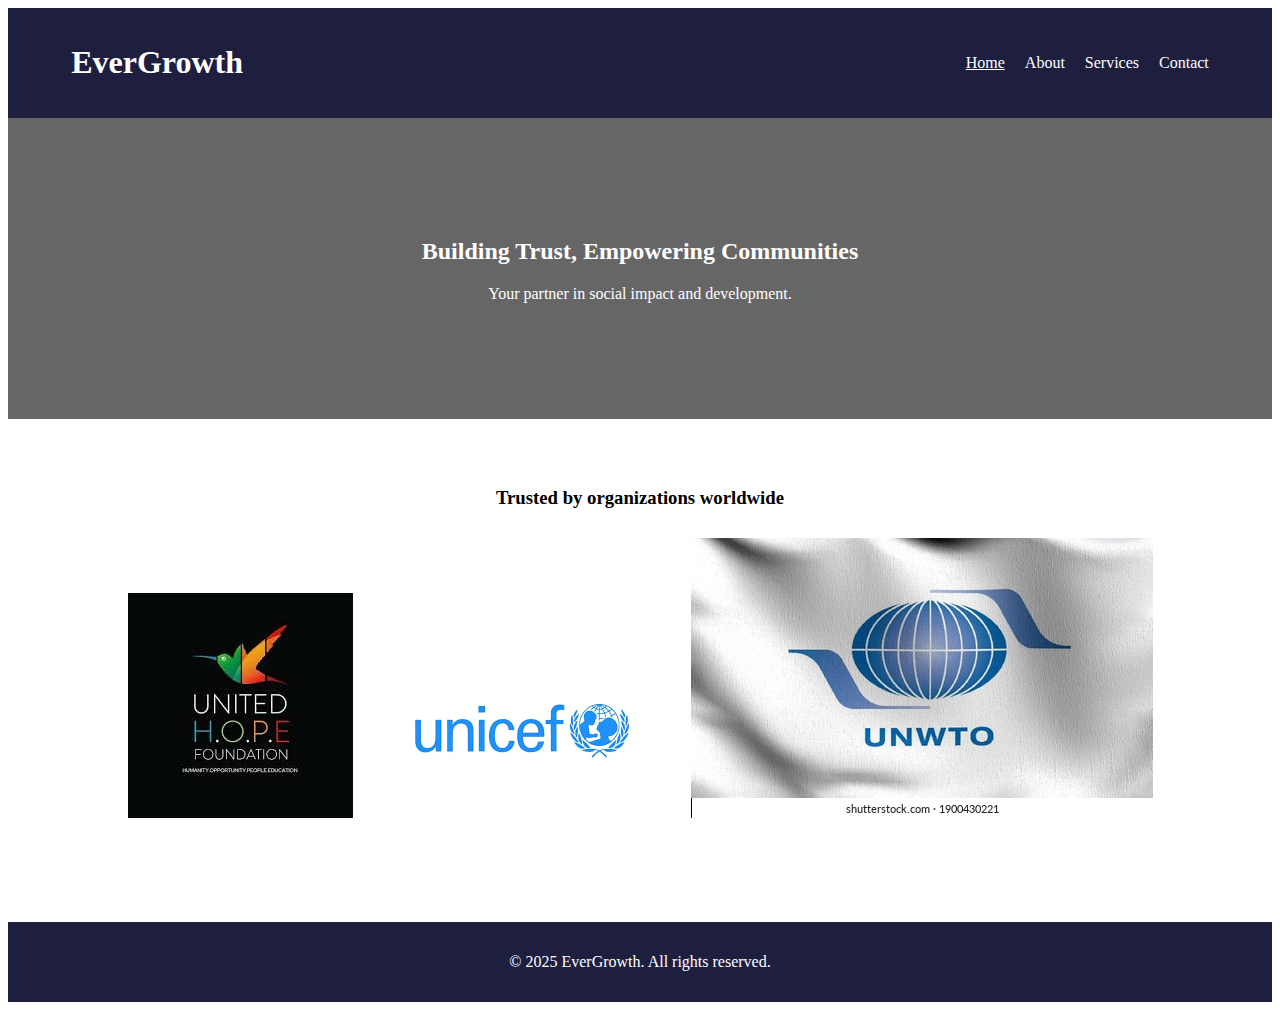
<file: index.html>
<!DOCTYPE html>
<html lang="en">
<head>
  <meta charset="UTF-8">
  <meta name="viewport" content="width=device-width, initial-scale=1.0">
  <title>EverGrowth | Home</title>
  <link rel="stylesheet" href="style.css">
</head>
<body>
  <header>
    <div class="container nav">
      <h1 class="logo">EverGrowth</h1>
      <nav>
        <ul>
          <li><a href="index.html" class="active">Home</a></li>
          <li><a href="about.html">About</a></li>
          <li><a href="services.html">Services</a></li>
          <li><a href="contact.html">Contact</a></li>
        </ul>
      </nav>
    </div>
  </header>

  <section class="hero">
    <div class="hero-content">
      <h2>Building Trust, Empowering Communities</h2>
      <p>Your partner in social impact and development.</p>
    </div>
  </section>

  <section class="clients">
    <h3>Trusted by organizations worldwide</h3>
    <div class="client-logos">
      <img src="images.png" alt="image">
      <img src="images (1).png" alt="image">
      <img src="aa.png" alt="image">
    </div>
  </section>

  <footer>
    <p>© 2025 EverGrowth. All rights reserved.</p>
  </footer>
  <script src="script.js"></script>
</body>
</html>
</file>
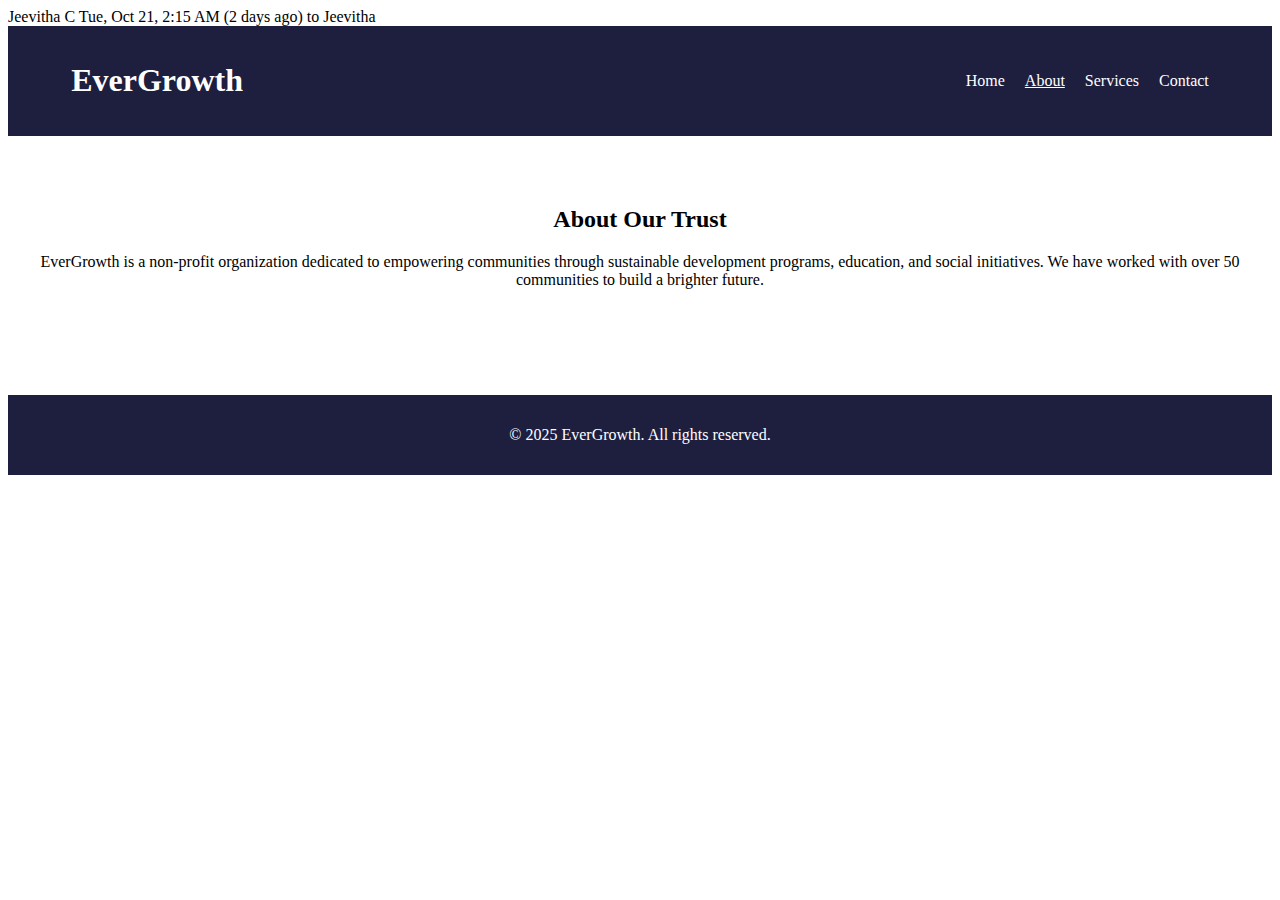
<file: about.html>
Jeevitha C <jeevithacbsccse25@rvu.edu.in>
Tue, Oct 21, 2:15 AM (2 days ago)
to Jeevitha

<!DOCTYPE html>
<html lang="en">
<head>
  <meta charset="UTF-8">
  <meta name="viewport" content="width=device-width, initial-scale=1.0">
  <title>EverGrowth | About</title>
  <link rel="stylesheet" href="style.css">
</head>
<body>
  <header>
    <div class="container nav">
      <h1 class="logo">EverGrowth</h1>
      <nav>
        <ul>
          <li><a href="index.html">Home</a></li>
          <li><a href="about.html" class="active">About</a></li>
          <li><a href="services.html">Services</a></li>
          <li><a href="contact.html">Contact</a></li>
        </ul>
      </nav>
    </div>
  </header>

  <section class="about">
    <h2>About Our Trust</h2>
    <p>EverGrowth is a non-profit organization dedicated to empowering communities through sustainable development programs, education, and social initiatives. We have worked with over 50 communities to build a brighter future.</p>
  </section>

  <footer>
    <p>© 2025 EverGrowth. All rights reserved.</p>
  </footer>
</body>
</html>
</file>
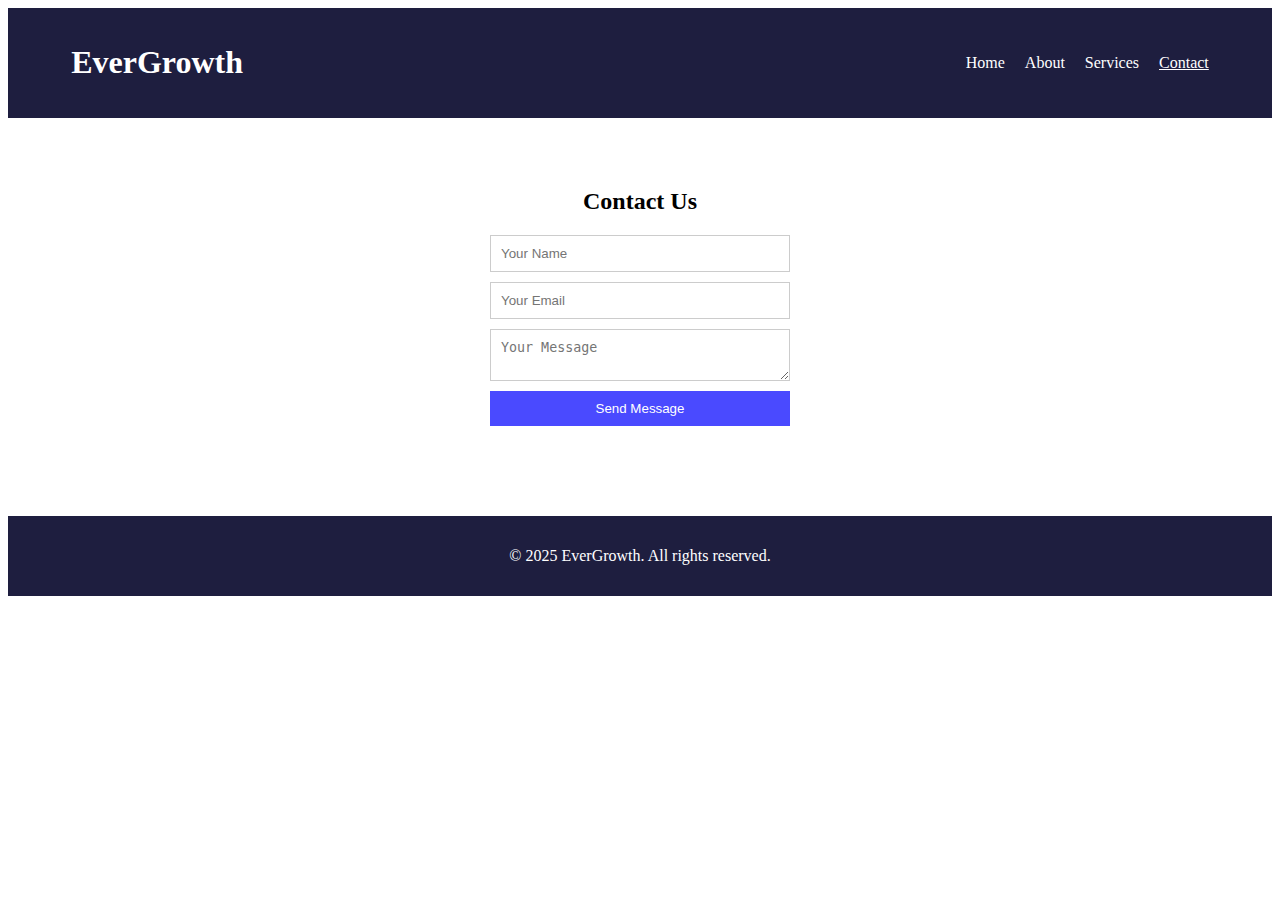
<file: contact.html>
<!DOCTYPE html>
<html lang="en">
<head>
  <meta charset="UTF-8">
  <meta name="viewport" content="width=device-width, initial-scale=1.0">
  <title>EverGrowth | Contact</title>
  <link rel="stylesheet" href="style.css">
</head>
<body>
  <header>
    <div class="container nav">
      <h1 class="logo">EverGrowth</h1>
      <nav>
        <ul>
          <li><a href="index.html">Home</a></li>
          <li><a href="about.html">About</a></li>
          <li><a href="services.html">Services</a></li>
          <li><a href="contact.html" class="active">Contact</a></li>
        </ul>
      </nav>
    </div>
  </header>

  <section class="contact">
    <h2>Contact Us</h2>
    <form id="contactForm">
      <input type="text" placeholder="Your Name" required>
      <input type="email" placeholder="Your Email" required>
      <textarea placeholder="Your Message" required></textarea>
      <button type="submit" class="btn">Send Message</button>
    </form>
  </section>

  <footer>
    <p>© 2025 EverGrowth. All rights reserved.</p>
  </footer>
  <script src="script.js"></script>
</body>
</html>
</file>
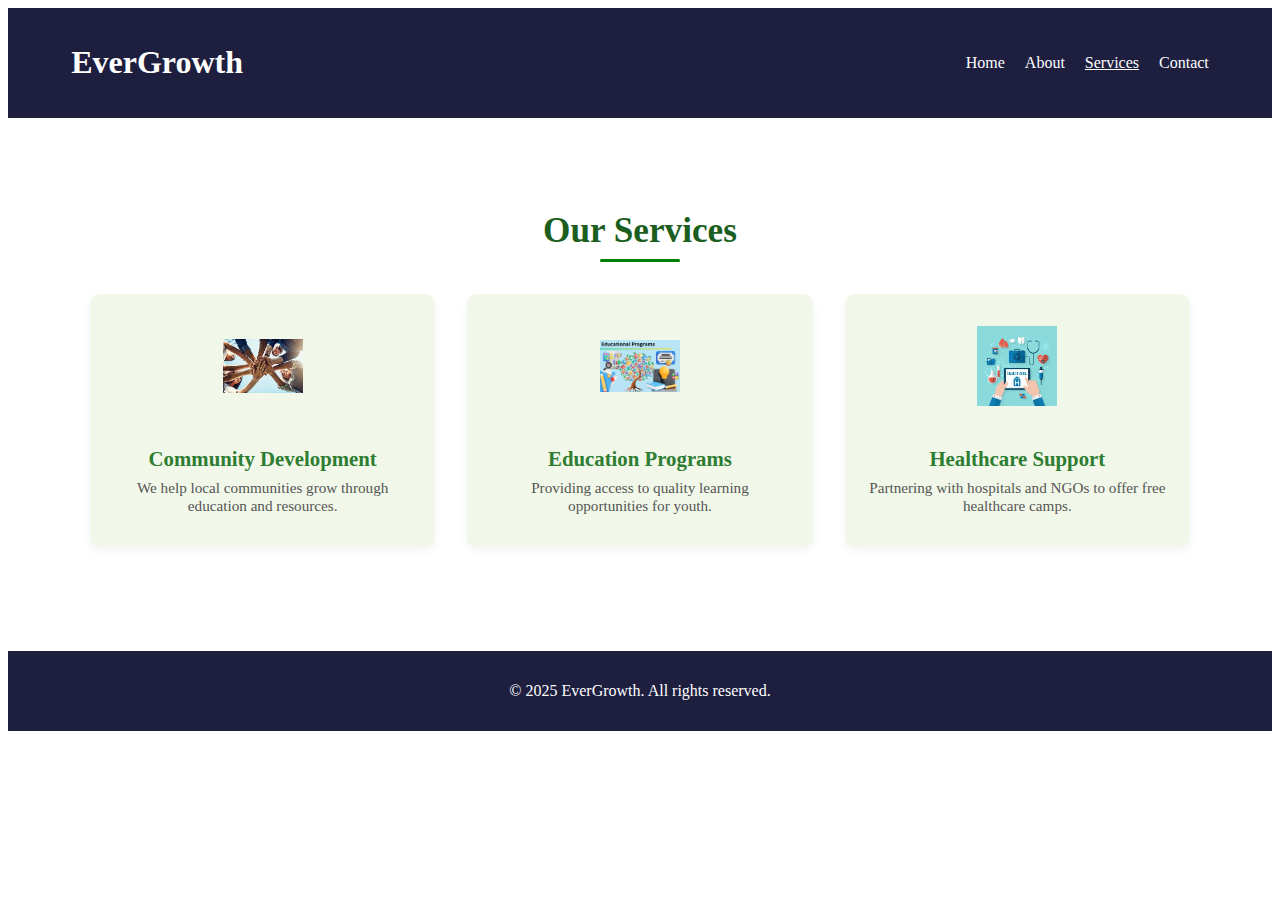
<file: services.html>
<!DOCTYPE html>
<html lang="en">
<head>
  <meta charset="UTF-8">
  <meta name="viewport" content="width=device-width, initial-scale=1.0">
  <title>EverGrowth | Services</title>
  <link rel="stylesheet" href="style.css">
</head>
<body>
  <header>
    <div class="container nav">
      <h1 class="logo">EverGrowth</h1>
      <nav>
        <ul>
          <li><a href="index.html">Home</a></li>
          <li><a href="about.html">About</a></li>
          <li><a href="services.html" class="active">Services</a></li>
          <li><a href="contact.html">Contact</a></li>
        </ul>
      </nav>
    </div>
  </header>

  <section class="services">
    <h2>Our Services</h2>
    <div class="service-list">
      <div class="service-card">
         <img src="d.png" alt="image" />
        <h3>Community Development</h3>
        <p>We help local communities grow through education and resources.</p>
      </div>
      <div class="service-card">
         <img src="edu.png" alt="image" />
        <h3>Education Programs</h3>
        <p>Providing access to quality learning opportunities for youth.</p>
      </div>
      <div class="service-card">
         <img src="health.png" alt="image" />
        <h3>Healthcare Support</h3>
        <p>Partnering with hospitals and NGOs to offer free healthcare camps.</p>
      </div>
    </div>
  </section>

  <footer>
    <p>© 2025 EverGrowth. All rights reserved.</p>
  </footer>
</body>
</html>
</file>
<file: style.css>
{
  margin: 0;
  padding: 0;
  box-sizing: border-box;
  font-family: Arial, sans-serif;
}

header {
  background: #1e1e3f;
  padding: 15px 0;
}

.container.nav {
  display: flex;
  justify-content: space-between;
  align-items: center;
  width: 90%;
  margin: auto;
}

.logo {
  color: white;
}

nav ul {
  list-style: none;
  display: flex;
  gap: 20px;
}

nav a {
  color: white;
  text-decoration: none;
}

nav a.active {
  text-decoration: underline;
}

.hero {
  background: linear-gradient(rgba(0,0,0,0.6), rgba(0,0,0,0.6)), url('https://images.unsplash.com/photo-1497493292307-31c376b6e479') center/cover;
  color: white;
  text-align: center;
  padding: 100px 20px;
}

.hero .btn {
  margin-top: 20px;
  padding: 10px 20px;
  background: #1e1e3f;
  color: white;
  text-decoration: none;
  border-radius: 5px;
}

section {
  padding: 50px 20px;
  text-align: center;
}

.client-logos img {
  margin: 10px;
}

.services {
  text-align: center;
  padding: 4rem 1rem;
  background-color: white;
}

.services h2 {
  font-size: 2.2rem;
  color: #1b5e20;
  margin-bottom: 2rem;
  position: relative;
}

.services h2::after {
  content: "";
  display: block;
  width: 80px;
  height: 3px;
  background-color: green;
  margin: 0.5rem auto;
  border-radius: 5px;
}

.service-list {
  display: grid;
  grid-template-columns: repeat(auto-fit, minmax(250px, 1fr));
  gap: 2rem;
  max-width: 1100px;
  margin: 0 auto;
}

.service-card {
  background-color: #f1f8e9;
  border-radius: 10px;
  padding: 2rem 1rem;
  transition: transform 0.3s ease, box-shadow 0.3s ease;
  box-shadow: 0 4px 10px rgba(0, 0, 0, 0.05);
}

.service-card:hover {
  transform: translateY(-8px);
  box-shadow: 0 8px 16px rgba(0, 0, 0, 0.1);
}

.service-card img {
  width: 80px;
  height: 80px;
  object-fit: contain;
  margin-bottom: 1rem;
}

.service-card h3 {
  color: #2e7d32;
  margin-bottom: 0.5rem;
  font-size: 1.3rem;
}

.service-card p {
  color: #555;
  font-size: 0.95rem;
  max-width: 300px;
  margin: 0 auto;
}


form {
  display: flex;
  flex-direction: column;
  gap: 10px;
  width: 300px;
  margin: auto;
}

form input, form textarea {
  padding: 10px;
  border: 1px solid #ccc;
}

form .btn {
  background: #4a4aff;
  color: #fff;
  border: none;
  padding: 10px;
}

footer {
  background: #1e1e3f;
  color: #fff;
  padding: 15px 0;
  text-align: center;
  margin-top: 40px;
}

@media (max-width: 768px) {
  .service-list {
    flex-direction: column;
    align-items: center;
  }
}
</file>
